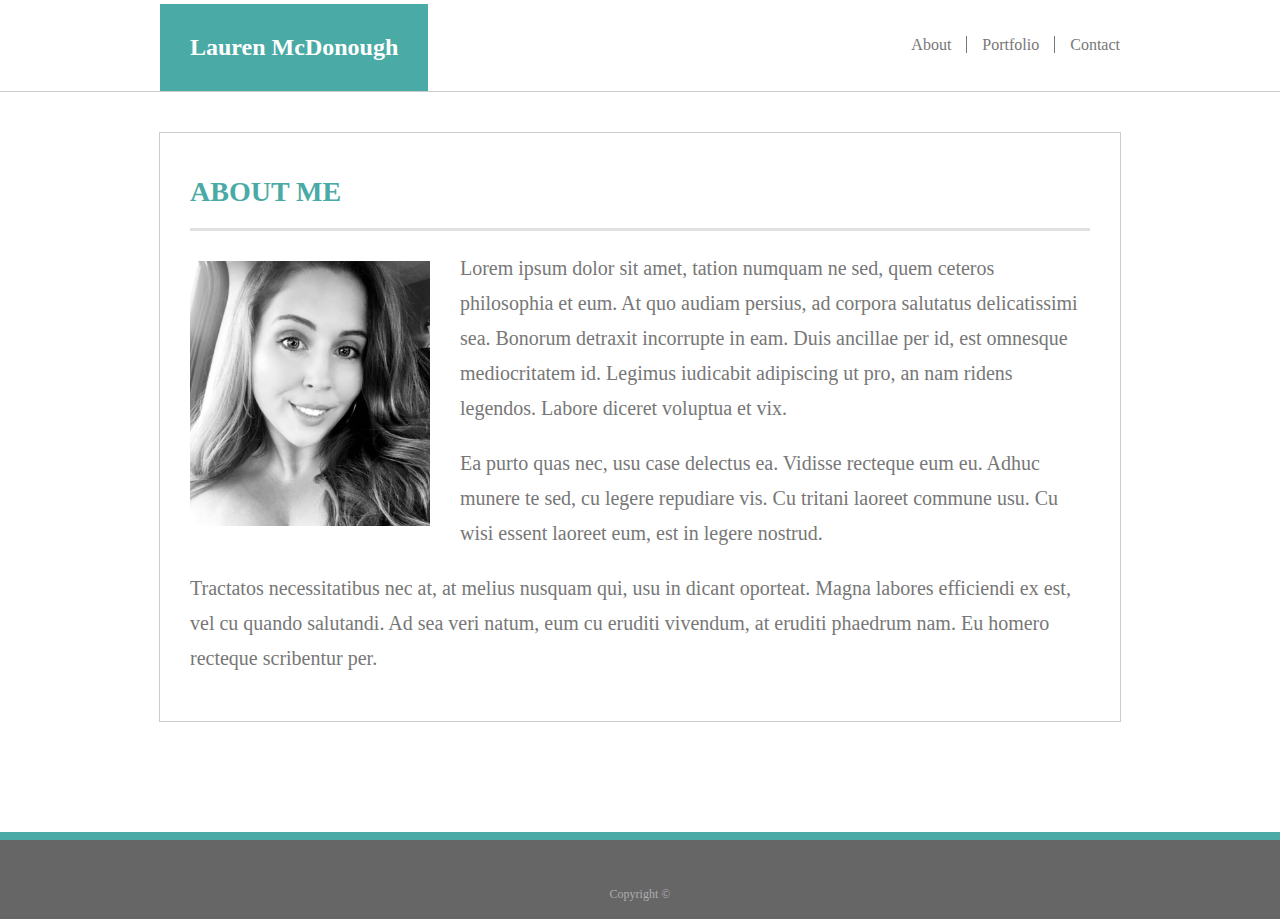
<file: index.html>
<!DOCTYPE html>
<html>
    <head>
        <title>Lauren  |  About</title>
        <link rel="stylesheet" type="text/css" href="assets/css/style.css">
    </head>
    <body>
        <header>
            <div class="basic-content">
                <h1 class="header-1">Lauren McDonough</h1>
                <nav class="right-align">
                <a href="index.html">About</a>
                <a class="center-text" href="portfolio.html">Portfolio</a>
                <a class="right-text" href="contact.html">Contact</a>
                </nav>
            </div>
        </header>
        <main>
            <div class="basic-content main-content">
                <h2 class="about">ABOUT ME</h2>
                <img class="myimage" src="assets/images/portfoliopic.PNG" alt"My Image">
                <p class="p1">
                    Lorem ipsum dolor sit amet, tation numquam ne sed, quem ceteros philosophia et eum. At quo audiam persius, ad corpora salutatus delicatissimi sea. Bonorum detraxit incorrupte in eam. Duis ancillae per id, est omnesque mediocritatem id. Legimus iudicabit adipiscing ut pro, an nam ridens legendos. Labore diceret voluptua et vix.
                </p>
                <p class="p2">
                    Ea purto quas nec, usu case delectus ea. Vidisse recteque eum eu. Adhuc munere te sed, cu legere repudiare vis. Cu tritani laoreet commune usu. Cu wisi essent laoreet eum, est in legere nostrud.
                </p>
                <p class="p2">
                    Tractatos necessitatibus nec at, at melius nusquam qui, usu in dicant oporteat. Magna labores efficiendi ex est, vel cu quando salutandi. Ad sea veri natum, eum cu eruditi vivendum, at eruditi phaedrum nam. Eu homero recteque scribentur per.
                </p>
            </div>
        </main>
        <footer>
            <div class="basic-content">
                <p>Copyright &copy;</p>
            </div>
        </footer>
        

    </body>



</html>
</file>
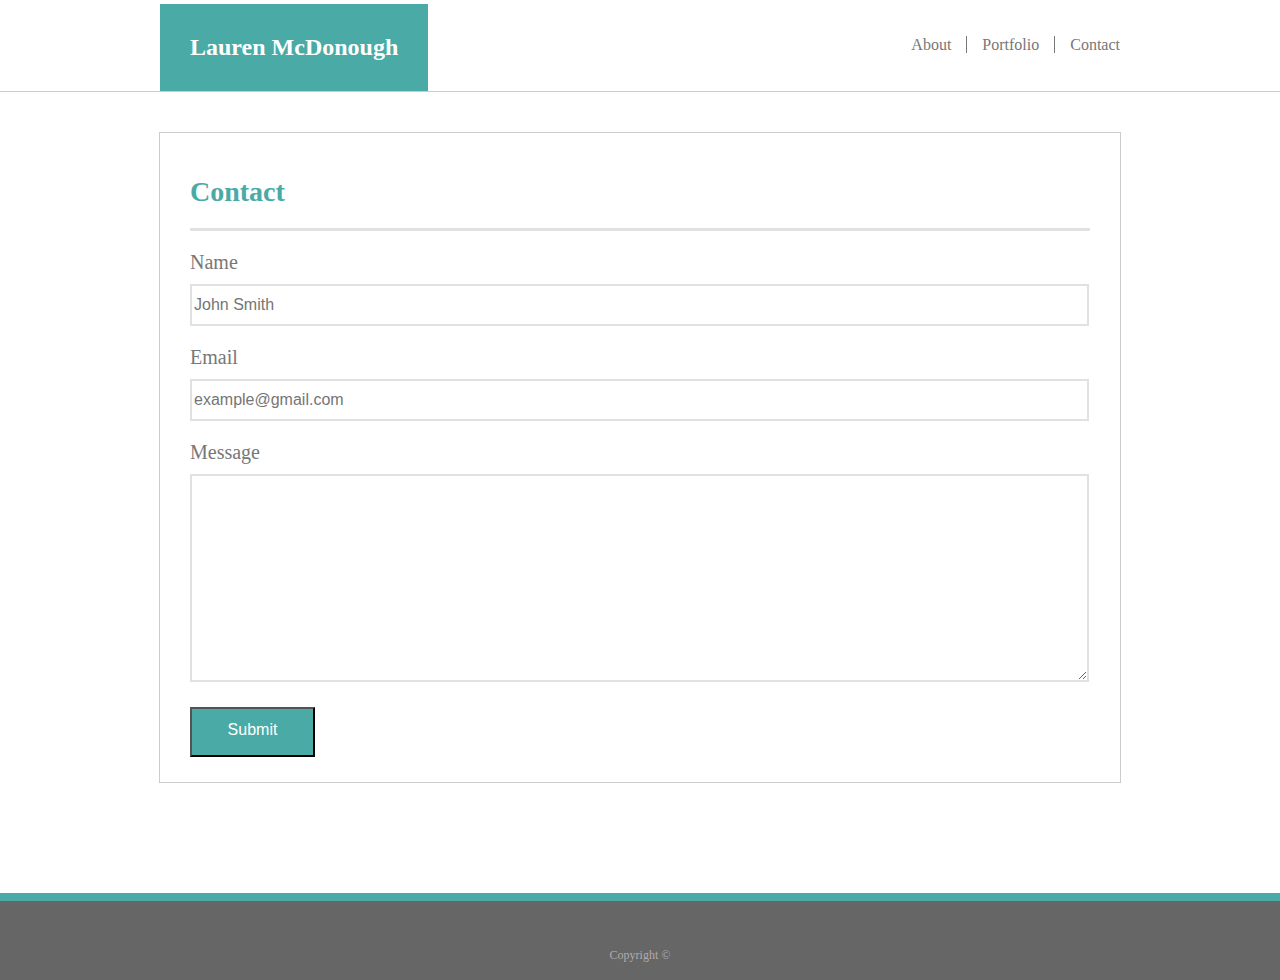
<file: contact.html>
<!DOCTYPE html>
<html>
    <head>
        <title>Lauren | Contact</title> 
        <link rel="stylesheet" type="text/css" href="assets/css/style.css">
    </head>
    <body>
        <header>
            <div class="basic-content">
                <h1 class="header-1">Lauren McDonough</h1>
                <nav class="right-align">
                <a href="index.html">About</a>
                <a class="center-text" href="portfolio.html">Portfolio</a>
                <a class="right-text" href="contact.html">Contact</a>
                </nav>
            </div>
        </header> 
        <main>
            <div class="basic-content main-content">
                <h2 class="contact">Contact</h2>
                <div class="content-form">
                    <form>
                        Name<br>
                        <input class="input" type="text" name="Name" placeholder="John Smith"><br>
                        Email<br>
                        <input class="input" type="text" name="Email" placeholder="example@gmail.com"> <br>
                        Message<br>
                        <textarea class="input message" name="Message"></textarea><br>
                        <input type="submit" value="Submit">
                    </form>
                </div>
            </div>
        </main>
        <footer>
            <div class="basic-content">
                <p>Copyright &copy;</p>
            </div>
        </footer>
    </body>
</html>
</file>
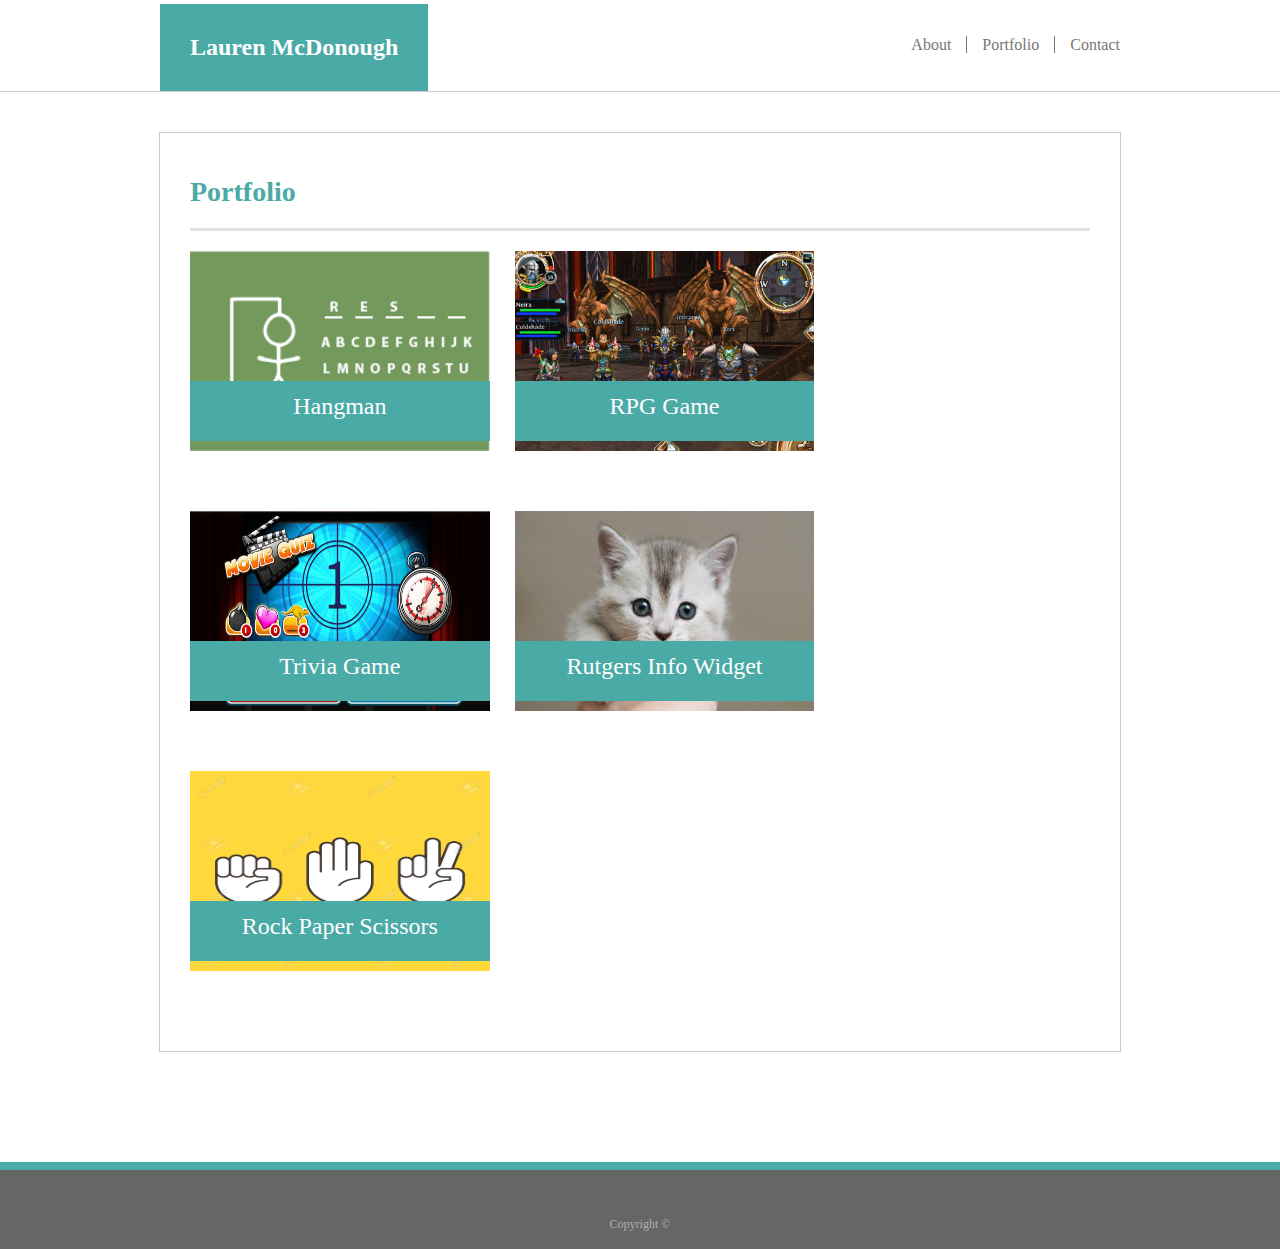
<file: portfolio.html>
<!DOCTYPE html>
<html>
    <head>
        <title>Lauren | Portfolio</title>
        <link rel="stylesheet" type="text/css" href="assets/css/style.css">
    </head>
    <body>
        <header>
            <div class="basic-content">
                <h1 class="header-1">Lauren McDonough</h1>
                <nav class="right-align">
                <a href="index.html">About</a>
                <a class="center-text" href="portfolio.html">Portfolio</a>
                <a class="right-text" href="contact.html">Contact</a>
                </nav>
            </div> 
        </header>
        <main>
            <div class="basic-content main-content">
                <h2 class="portfolio">Portfolio</h2>
                <div class="row">
                    <div class="col-1">
                        <img class="img-port" src="assets/images/hangman.png" alt="Hangman">
                        <span>Hangman</span>
                    </div>
                    <div class="col-2">
                        <img class="img-port" src="assets/images/rpggame.jpg" alt="RPGame">
                        <span>RPG Game</span>
                    </div>
                    <div class="col-1">
                        <img class="img-port" src="assets/images/triviagame.jpg" alt="TriviaGame">
                        <span>Trivia Game</span>
                    </div>
                    <div class="col-2">
                        <img class="img-port" src="assets/images/kittens.jpg" alt="Kittens">
                        <span>Rutgers Info Widget</span>
                    </div>
                    <div class="col-1">
                        <img class="img-port" src="assets/images/rockpaperscissors.jpg" alt="RPS">
                        <span>Rock Paper Scissors</span>
                    </div>
                </div>
            
            </div>
        
        </main>
        <footer>

            <div class="basic-content">
                <p>Copyright &copy;</p>
            </div>
       
     
     
        </footer>
  
    </body>
</html>
</file>
<file: assets/css/style.css>
.basic-content
{
    max-width: 960px;
    margin: 0 auto;   
}

body{
    margin: 0%;
    padding: 0%;
}

/* HeaderBody Section_____________________________________________________*/
header{
    background-color: #ffffff;
    border-color: #cccccc;
    border-bottom: 1px solid #cccccc;
    font-family: 'Georgia', Times, Times New Roman, serif;
    overflow: auto;
    font-size: 0px;
}

header a {
    padding: 0 15px;
    font-size: 16px;
    color: #777777;
    text-decoration: none;
}

.header-1 {
    float: left;
    background-color: #4aaaa5;
    color: white;
    padding: 30px;
    font-size: 24px;
    font-weight: bold;
    margin-bottom: -0px;
    margin-top: 4px;
}

.right-align {
    float: right;
    padding: 36px 0;
}

.center-text {
    border-right: 1px solid #777777;
    border-left: 1px solid #777777;
}

.right-text {
    padding-right: 0;
    padding-left: 15px;
}

a:visited { 
    color: #777777;
}

a:hover {
    color: #4aaaa5;
}

main{
    background: url(https://www.toptal.com/designers/subtlepatterns/patterns/symphony.png);
    background-image: url(https://www.toptal.com/designers/subtlepatterns/patterns/symphony.png);
    padding-top: 40px;
    padding-bottom: 110px;
    overflow: auto;

}

/* AboutMe Page_______________________________________________________*/

.about {
    font-size: 28px;
    font-weight: bold;
    color: #4aaaa5;
    border-bottom: 3px solid #e1e1e1;
    margin-bottom: 20px;
    margin-left: 30px;
    margin-right: 30px;
    padding-top: 20px;
    padding-bottom: 20px;
    
}

.myimage {
    float: left;
    height: auto;
    max-width: 25%; 
    padding-top: 10px;
    padding-left: 30px;
    padding-right: 30px;
}

.main-content {
    background-color: white;
    border: 1px solid #cccccc;
    overflow: auto;
    padding-bottom: 25px;
}

.p1 {
    font-size: 20px;
    color: #777777;
    line-height: 35px;
    margin-left: 30px;
    margin-right: 30px;
}

.p2 {
    font-size: 20px;
    color: #777777;
    line-height: 35px;
    margin-top: 20px;
    margin-left: 30px;
    margin-right: 30px;
}


/* Footer Section_____________________________________________________________*/
footer {
    text-align: center;
    background-color: #666666;
    padding-top: 35px;
    padding-bottom: 5px;
    font-size: 12px;
    color: #b0acb0;
    border-top: 8px solid #4aaaa5;
}

maincontent{
    background-color: white;
    border: 1px solid #cccccc;
    overflow: auto;
    padding-bottom: 40px; 
}

/* Portfolio Page_____________________________________________*/
.content-portfolio {
    background-color: white;
    border: 1px solid #cccccc;
    overflow: auto;
    padding-bottom: 10px;
}

.portfolio {
    font-size: 28px;
    font-weight: bold;
    color: #4aaaa5;
    border-bottom: 3px solid #e1e1e1;
    margin-bottom: 20px;
    margin-left: 30px;
    margin-right: 30px;
    padding-top: 20px;
    padding-bottom: 20px;
}

.img-port {
    height: 100%; 
    width: 100%; 
    display: block;
}

.row {
    margin-right: 30px;
    margin-left: 30px;
}

.col-1 {
    width: 33.3%;
    height: 200px;
    float: left;
    margin-bottom: 55px;
    padding-right: 25px;
}

.col-2 {
    width: 33.3%;
    height: 200px;
    float: left;
    margin-bottom: 60px;
}

.mid {
    margin-left: 40px;
    margin-right: 40px;
}

span {
    position: relative;
    height: 60px;
    top: -70px;
    font-size: 24px;
    line-height: 50px;
    text-align: center;
    color: white;
    background-color: #4aaaa5;
    display: block;
}


/* Contact Page___________________________________________________*/

input[type=submit] {
    height: 50px;
    width: 125px;
    font-size: 16px;
    background-color:  #4aaaa5;
    color: white;
    padding: 12px 20px 30px 20px;
    cursor: pointer;
    
}

input[type=submit]:hover {
    background-color: #357b77;
}

.contact {
    font-size: 28px;
    font-weight: bold;
    color: #4aaaa5;
    margin-bottom: 20px;
    margin-left: 30px;
    margin-right: 30px;
    padding-top: 20px;
    padding-bottom: 20px;
    border-bottom: 3px solid #e1e1e1;
}

.input {
    width: 99%;
    height: 36px;
    font-size: 16px;
    margin-top: 10px;
    margin-bottom: 20px;
    border: 2px solid #e1e1e1;
}

.input:focus {
    outline-color: #d4eceb;
}

.content-form {
    font-size: 20px;
    color: #777777;
    margin-left: 30px;
    margin-right: 30px;
}

.message {
    height: 200px; 
}

.center-text {
    border-right: 1px solid #777777;
    border-left: 1px solid #777777;
}

.right-text {
    padding-right: 0;
    padding-left: 15px;
}
</file>
